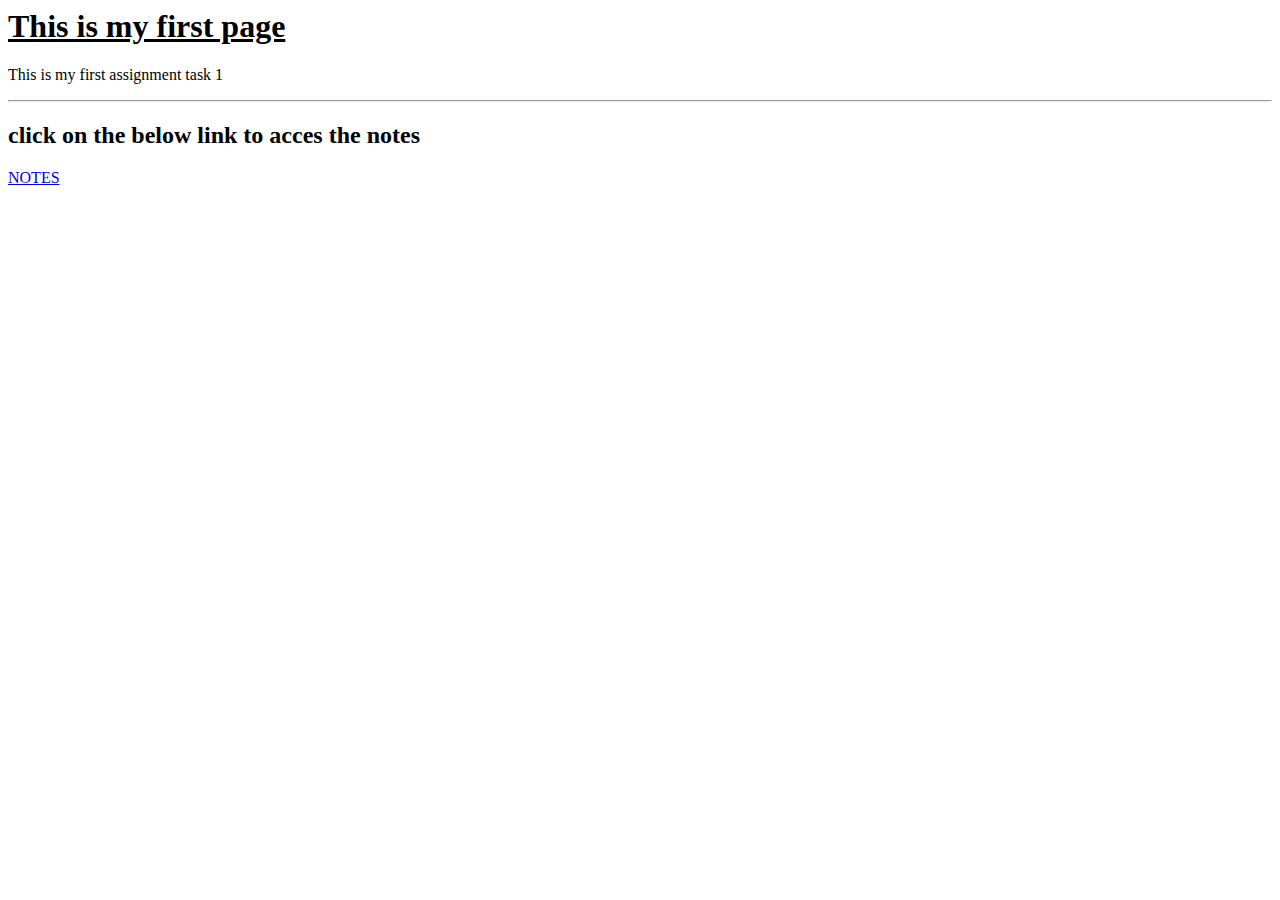
<file: firstpage.html>
<html >
<head>
    <title>first page</title>
</head>
<body>
    <h1><u>This is my first page</u></h1>
    <p> This is my first assignment task 1</p>
    <hr>
    <h2><strong>click on the below link to acces the notes</strong></h2>
    <a href="https://docs.google.com/document/d/1nJHZMLGLb1IZfXnEjEBAtvwb3CB766qjTcMhewhEMJ8/edit?usp=sharing"> NOTES</a>
</body>
</html>
</file>
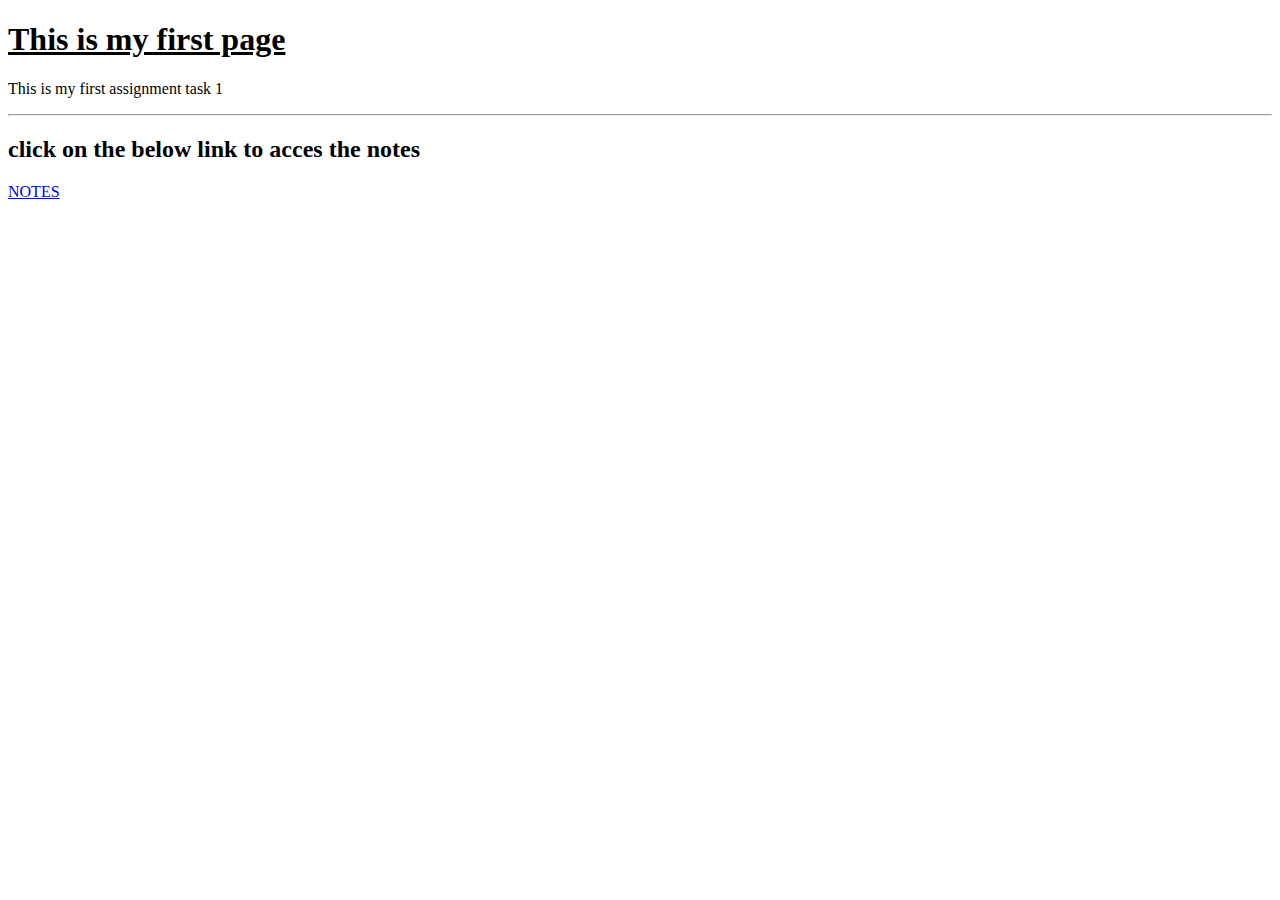
<file: secondpage.html>
<!DOCTYPE html>
<html lang="en">
<head>
    <meta charset="UTF-8">
    <meta http-equiv="X-UA-Compatible" content="IE=edge">
    <meta name="viewport" content="width=device-width, initial-scale=1.0">
    <title>second page</title>
</head>
<body>
    <h1><u>This is my first page</u></h1>
    <p> This is my first assignment task 1</p>
    <hr>
    <h2><strong>click on the below link to acces the notes</strong></h2>
    <a href="https://docs.google.com/document/d/1nJHZMLGLb1IZfXnEjEBAtvwb3CB766qjTcMhewhEMJ8/edit?usp=sharing"> NOTES</a>
</body>
</html>
</file>
